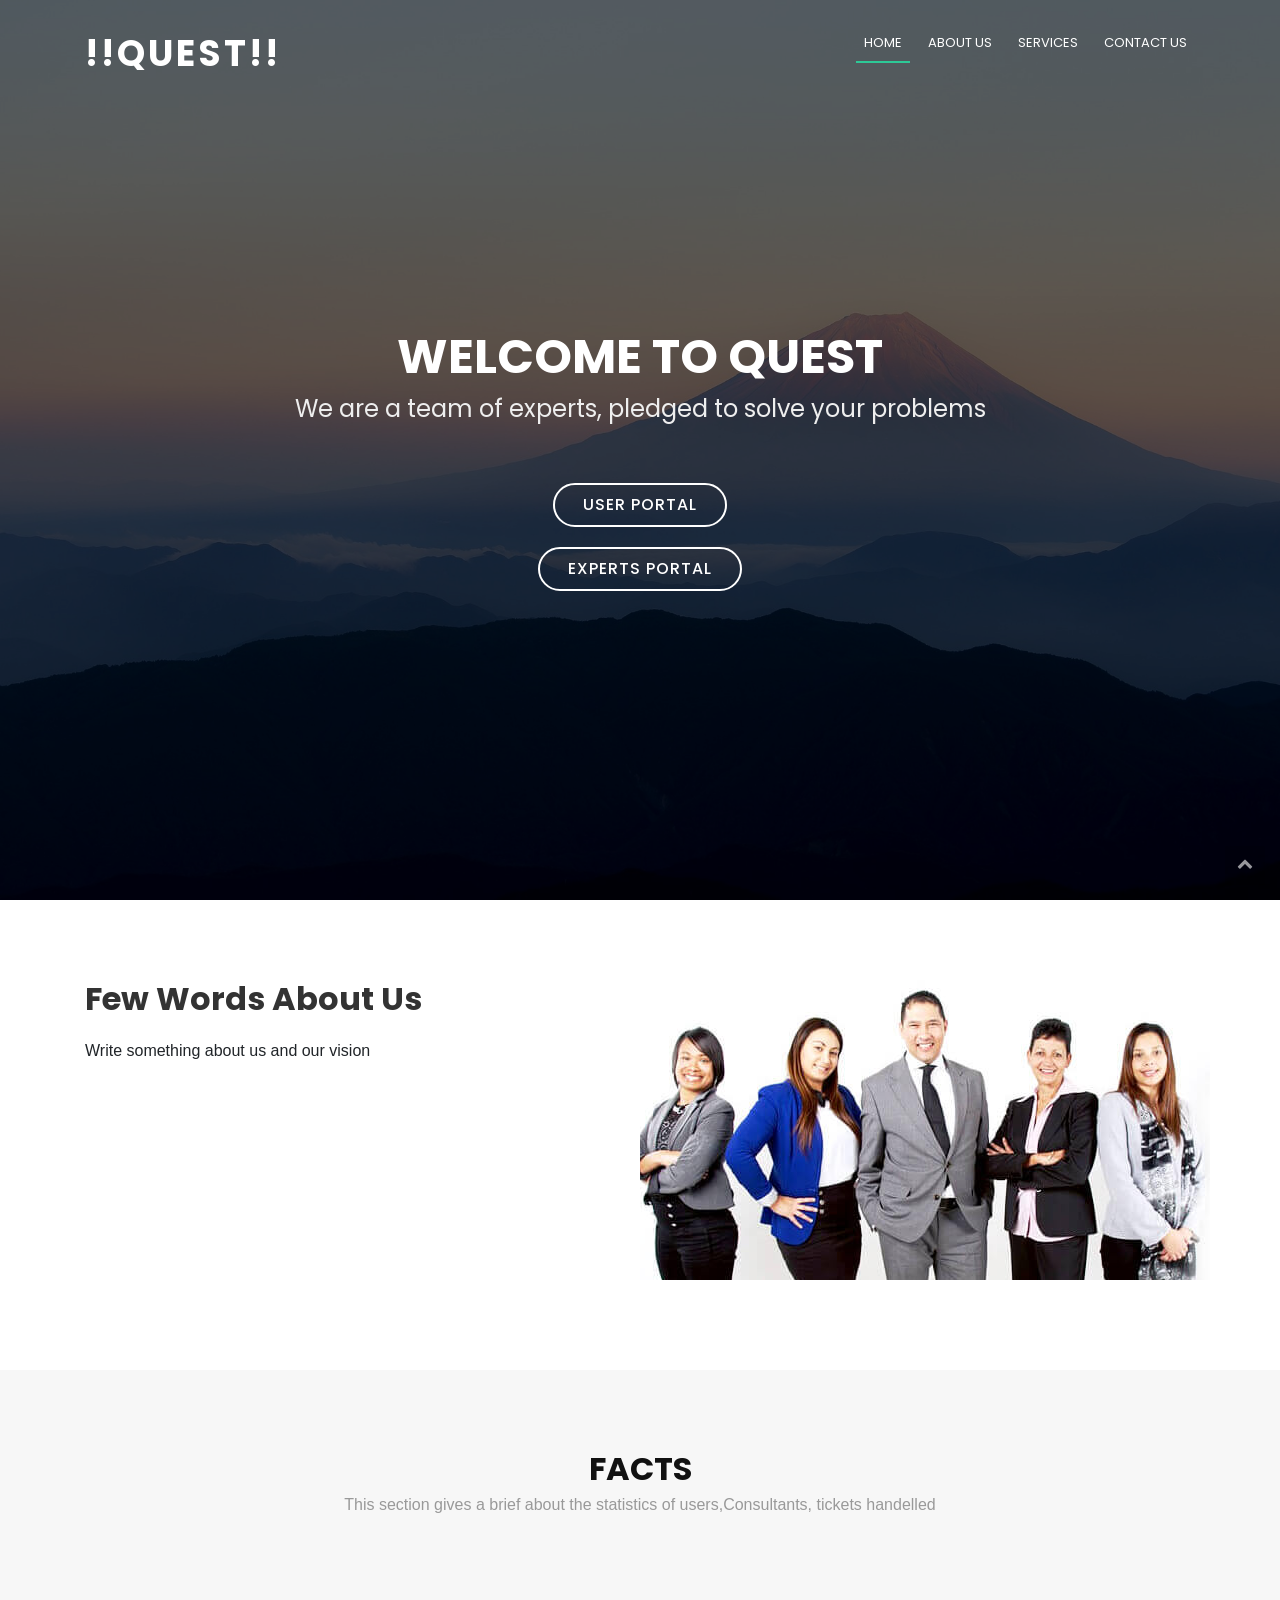
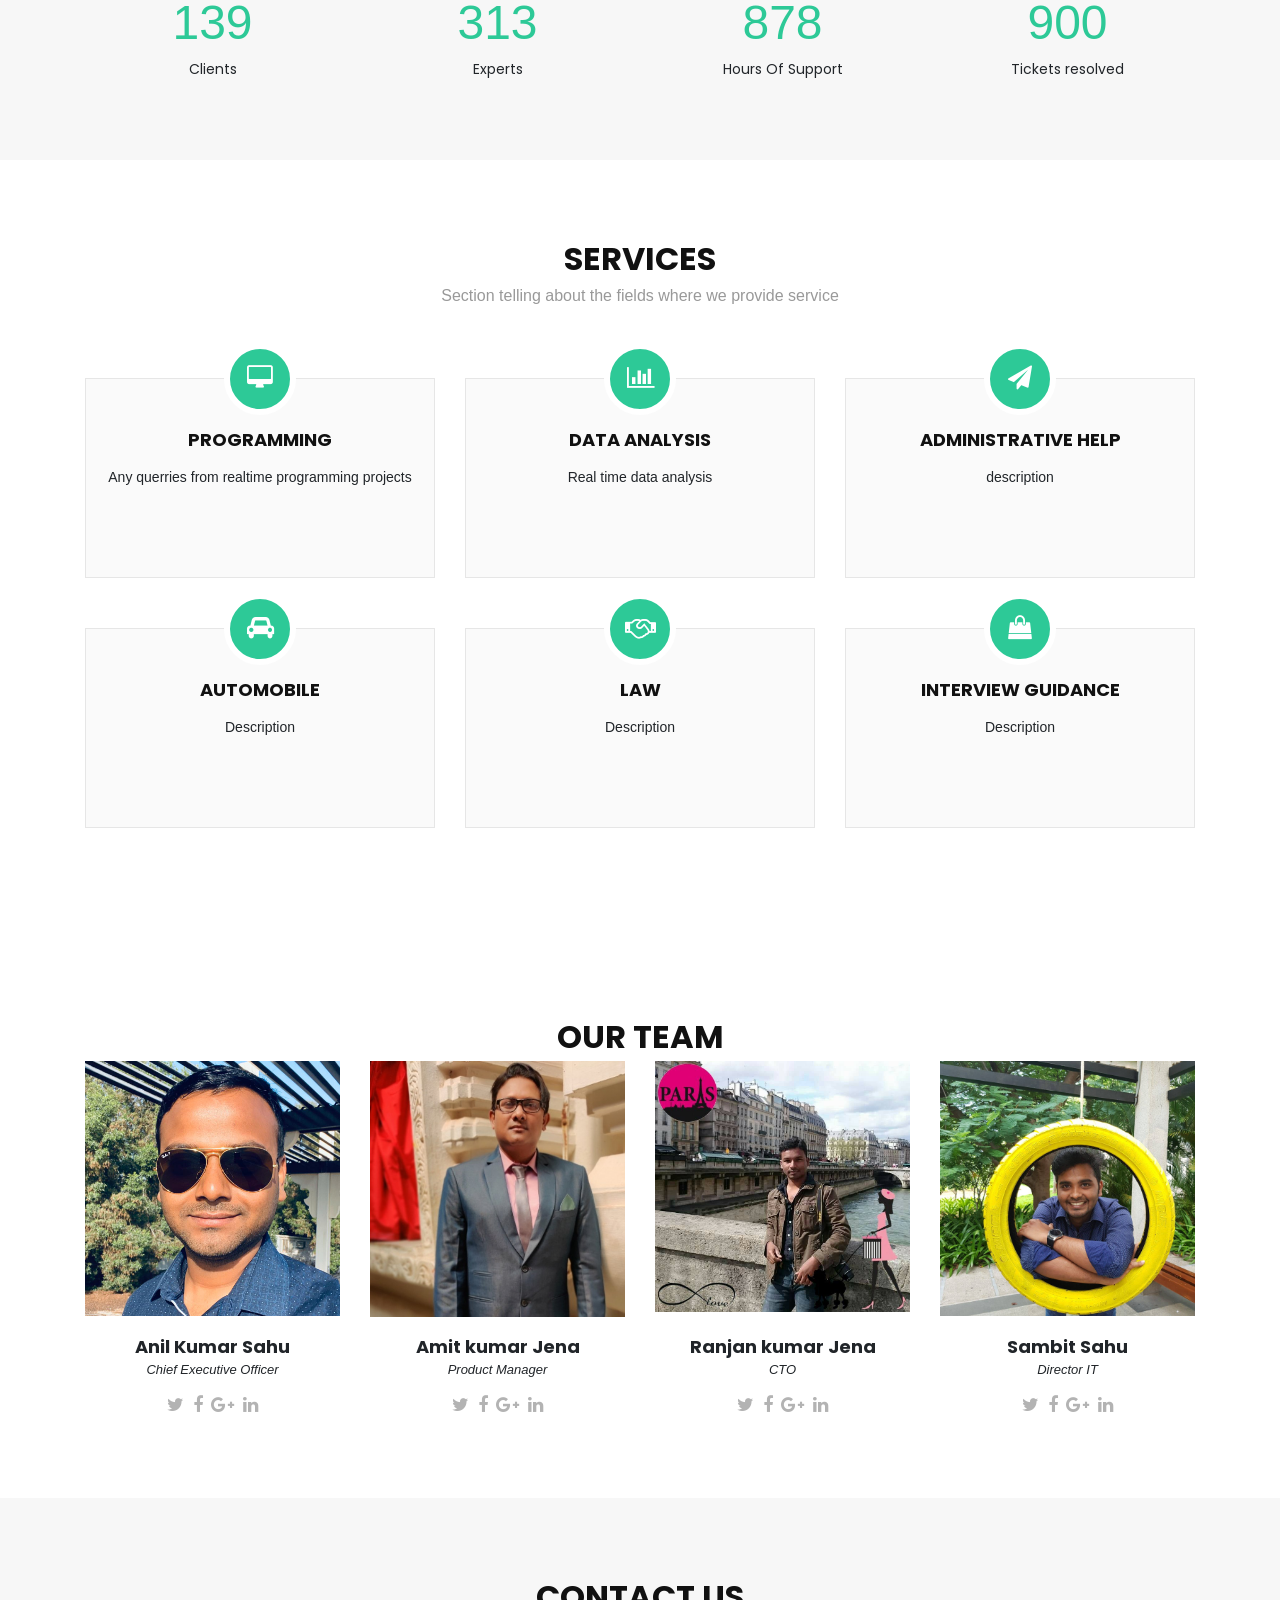
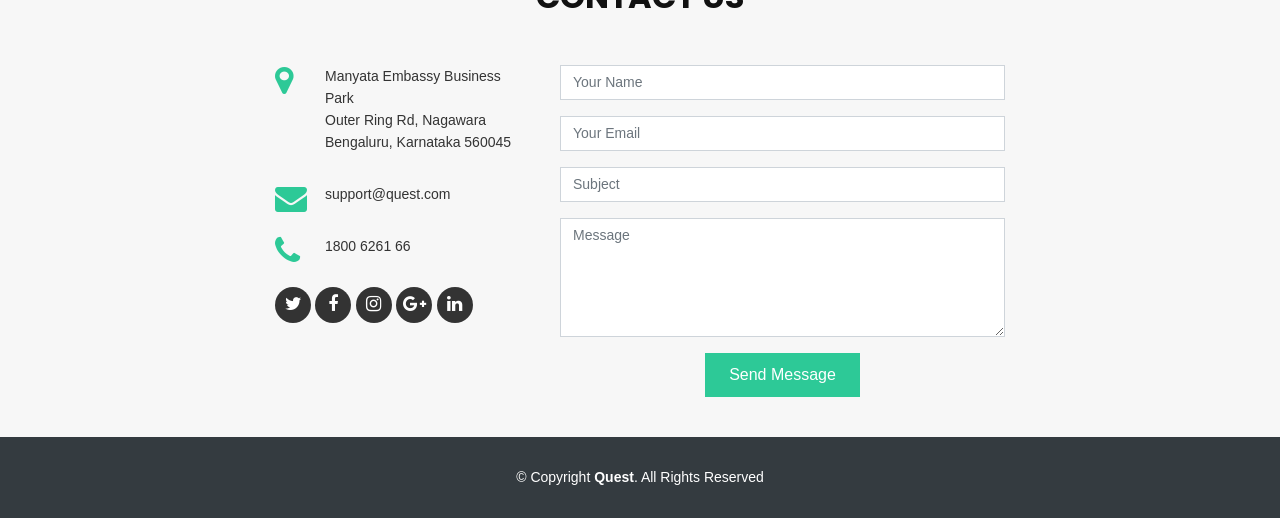
<file: custws/static/custws/index.html>
<!DOCTYPE html>
<html lang="en">
<head>
  <meta charset="utf-8">
  <title>!!Quest!!</title>
  <meta content="width=device-width, initial-scale=1.0" name="viewport">
  <meta content="" name="keywords">
  <meta content="" name="description">

  <!-- Favicons -->
  <link href="img/favicon.png" rel="icon">
  <link href="img/apple-touch-icon.png" rel="apple-touch-icon">

  <!-- Google Fonts -->
  <link href="https://fonts.googleapis.com/css?family=Open+Sans:300,300i,400,400i,700,700i|Poppins:300,400,500,700" rel="stylesheet">

  <!-- Bootstrap CSS File -->
  <link href="lib/bootstrap/css/bootstrap.min.css" rel="stylesheet">

  <!-- Libraries CSS Files -->
  <link href="lib/font-awesome/css/font-awesome.min.css" rel="stylesheet">
  <link href="lib/animate/animate.min.css" rel="stylesheet">

  <!-- Main Stylesheet File -->
  <link href="css/style.css" rel="stylesheet">

  
</head>

<body>

  <!--==========================
  Header
  ============================-->
  <header id="header">
    <div class="container">

      <div id="logo" class="pull-left">
        <!-- <a href="#hero"><img src="img/questlogo.png" alt="" title="" />LOGO</img></a> -->
        <!-- Uncomment below if you prefer to use a text logo -->
        <h1><a href="#hero">!!Quest!!</a></h1>
      </div>

      <nav id="nav-menu-container">
        <ul class="nav-menu">
          <li class="menu-active"><a href="#hero">Home</a></li>
          <li><a href="#about">About Us</a></li>
          <li><a href="#services">Services</a></li>
          <!-- <li><a href="#portfolio">Portfolio</a></li> -->
          <!-- <li><a href="#team">Team</a></li> -->
          <!-- <li class="menu-has-children"><a href="">Drop Down</a>
            <ul>
              <li><a href="#">Drop Down 1</a></li>
              <li class="menu-has-children"><a href="#">Drop Down 2</a>
                <ul>
                  <li><a href="#">Deep Drop Down 1</a></li>
                  <li><a href="#">Deep Drop Down 2</a></li>
                  <li><a href="#">Deep Drop Down 3</a></li>
                  <li><a href="#">Deep Drop Down 4</a></li>
                  <li><a href="#">Deep Drop Down 5</a></li>
                </ul>
              </li>
              <li><a href="#">Drop Down 3</a></li>
              <li><a href="#">Drop Down 4</a></li>
              <li><a href="#">Drop Down 5</a></li>
            </ul>
          </li> -->
          <li><a href="#contact">Contact Us</a></li>
        </ul>
      </nav><!-- #nav-menu-container -->
    </div>
  </header><!-- #header -->

  <!--==========================
    Hero Section
  ============================-->
  <section id="hero">
    <div class="hero-container">
      <h1>Welcome to QUEST</h1>
      <h2>We are a team of experts, pledged to solve your problems</h2>
      <a href="#" class="btn-get-started">User Portal</a>
      <a href="#" class="btn-get-started">Experts Portal</a>
    </div>
  </section><!-- #hero -->

  <main id="main">

    <!--==========================
      About Us Section
    ============================-->
    <section id="about">
      <div class="container">
        <div class="row about-container">

          <div class="col-lg-6 content order-lg-1 order-2">
            <h2 class="title">Few Words About Us</h2>
            <p>
              Write something about us and our vision
            </p>

            <!-- <div class="icon-box wow fadeInUp">
              <div class="icon"><i class="fa fa-shopping-bag"></i></div>
              <h4 class="title"><a href="">Eiusmod Tempor</a></h4>
              <p class="description">Et harum quidem rerum facilis est et expedita distinctio. Nam libero tempore, cum soluta nobis est eligendi</p>
            </div>

            <div class="icon-box wow fadeInUp" data-wow-delay="0.2s">
              <div class="icon"><i class="fa fa-photo"></i></div>
              <h4 class="title"><a href="">Magni Dolores</a></h4>
              <p class="description">Excepteur sint occaecat cupidatat non proident, sunt in culpa qui officia deserunt mollit anim id est laborum</p>
            </div>

            <div class="icon-box wow fadeInUp" data-wow-delay="0.4s">
              <div class="icon"><i class="fa fa-bar-chart"></i></div>
              <h4 class="title"><a href="">Dolor Sitema</a></h4>
              <p class="description">Minim veniam, quis nostrud exercitation ullamco laboris nisi ut aliquip ex ea commodo consequat tarad limino ata</p>
            </div> -->

          </div>

          <div class="col-lg-6 background order-lg-2 order-1 wow fadeInRight"></div>
        </div>

      </div>
    </section><!-- #about -->

    <!--==========================
      Facts Section
    ============================-->
    <section id="facts">
      <div class="container wow fadeIn">
        <div class="section-header">
          <h3 class="section-title">Facts</h3>
          <p class="section-description">This section gives a brief about the statistics of users,Consultants, tickets handelled</p>
        </div>
        <div class="row counters">

  				<div class="col-lg-3 col-6 text-center">
            <span data-toggle="counter-up">232</span>
            <p>Clients</p>
  				</div>

          <div class="col-lg-3 col-6 text-center">
            <span data-toggle="counter-up">521</span>
            <p>Experts</p>
  				</div>

          <div class="col-lg-3 col-6 text-center">
            <span data-toggle="counter-up">1,463</span>
            <p>Hours Of Support</p>
  				</div>

          <div class="col-lg-3 col-6 text-center">
            <span data-toggle="counter-up">1500</span>
            <p>Tickets resolved</p>
  				</div>

  			</div>

      </div>
    </section><!-- #facts -->

    <!--==========================
      Services Section
    ============================-->
    <section id="services">
      <div class="container wow fadeIn">
        <div class="section-header">
          <h3 class="section-title">Services</h3>
          <p class="section-description">Section telling about the fields where we provide service</p>
        </div>
        <div class="row">
          <div class="col-lg-4 col-md-6 wow fadeInUp" data-wow-delay="0.2s">
            <div class="box">
              <div class="icon"><a href="#"><i class="fa fa-desktop"></i></a></div>
              <h4 class="title"><a href="#">Programming</a></h4>
              <p class="description">Any querries from realtime programming projects</p>
            </div>
          </div>
          <div class="col-lg-4 col-md-6 wow fadeInUp" data-wow-delay="0.4s">
            <div class="box">
              <div class="icon"><a href="#"><i class="fa fa-bar-chart"></i></a></div>
              <h4 class="title"><a href="#">Data Analysis</a></h4>
              <p class="description">Real time data analysis</p>
            </div>
          </div>
          <div class="col-lg-4 col-md-6 wow fadeInUp" data-wow-delay="0.6s">
            <div class="box">
              <div class="icon"><a href="#"><i class="fa fa-paper-plane"></i></a></div>
              <h4 class="title"><a href="#">Administrative help</a></h4>
              <p class="description">description</p>
            </div>
          </div>

          <div class="col-lg-4 col-md-6 wow fadeInUp" data-wow-delay="0.2s">
            <div class="box">
              <div class="icon"><a href="#"><i class="fa fa-car"></i></a></div>
              <h4 class="title"><a href="#">Automobile</a></h4>
              <p class="description">Description</p>
            </div>
          </div>
          <div class="col-lg-4 col-md-6 wow fadeInUp" data-wow-delay="0.4s">
            <div class="box">
              <div class="icon"><a href="#"><i class="fa fa-handshake-o"></i></a></div>
              <h4 class="title"><a href="#">Law</a></h4>
              <p class="description">Description</p>
            </div>
          </div>
          <div class="col-lg-4 col-md-6 wow fadeInUp" data-wow-delay="0.6s">
            <div class="box">
              <div class="icon"><a href="#"><i class="fa fa-shopping-bag"></i></a></div>
              <h4 class="title"><a href="#">Interview Guidance</a></h4>
              <p class="description">Description</p>
            </div>
          </div>
        </div>

      </div>
    </section><!-- #services -->

    <!--==========================
    Call To Action Section
    ============================-->
    <!-- <section id="call-to-action">
      <div class="container wow fadeIn">
        <div class="row">
          <div class="col-lg-9 text-center text-lg-left">
            <h3 class="cta-title">Call To Action</h3>
            <p class="cta-text"> Duis aute irure dolor in reprehenderit in voluptate velit esse cillum dolore eu fugiat nulla pariatur. Excepteur sint occaecat cupidatat non proident, sunt in culpa qui officia deserunt mollit anim id est laborum.</p>
          </div>
          <div class="col-lg-3 cta-btn-container text-center">
            <a class="cta-btn align-middle" href="#">Call To Action</a>
          </div>
        </div>

      </div>
    </section> -->
    <!-- #call-to-action -->

    <!--==========================
      Portfolio Section
    ============================-->
    <!-- <section id="portfolio">
      <div class="container wow fadeInUp">
        <div class="section-header">
          <h3 class="section-title">Portfolio</h3>
          <p class="section-description">Sed ut perspiciatis unde omnis iste natus error sit voluptatem accusantium doloremque</p>
        </div>
        <div class="row">

          <div class="col-lg-12">
            <ul id="portfolio-flters">
              <li data-filter=".filter-app, .filter-card, .filter-logo, .filter-web" class="filter-active">All</li>
              <li data-filter=".filter-app">App</li>
              <li data-filter=".filter-card">Card</li>
              <li data-filter=".filter-logo">Logo</li>
              <li data-filter=".filter-web">Web</li>
            </ul>
          </div>
        </div>

        <div class="row" id="portfolio-wrapper">
          <div class="col-lg-3 col-md-6 portfolio-item filter-app">
            <a href="">
              <img src="img/portfolio/app1.jpg" alt="">
              <div class="details">
                <h4>App 1</h4>
                <span>Alored dono par</span>
              </div>
            </a>
          </div>

          <div class="col-lg-3 col-md-6 portfolio-item filter-web">
            <a href="">
              <img src="img/portfolio/web2.jpg" alt="">
              <div class="details">
                <h4>Web 2</h4>
                <span>Alored dono par</span>
              </div>
            </a>
          </div>

          <div class="col-lg-3 col-md-6 portfolio-item filter-app">
            <a href="">
              <img src="img/portfolio/app3.jpg" alt="">
              <div class="details">
                <h4>App 3</h4>
                <span>Alored dono par</span>
              </div>
            </a>
          </div>

          <div class="col-lg-3 col-md-6 portfolio-item filter-card">
            <a href="">
              <img src="img/portfolio/card1.jpg" alt="">
              <div class="details">
                <h4>Card 1</h4>
                <span>Alored dono par</span>
              </div>
            </a>
          </div>

          <div class="col-lg-3 col-md-6 portfolio-item filter-card">
            <a href="">
              <img src="img/portfolio/card2.jpg" alt="">
              <div class="details">
                <h4>Card 2</h4>
                <span>Alored dono par</span>
              </div>
            </a>
          </div>

          <div class="col-lg-3 col-md-6 portfolio-item filter-web">
            <a href="">
              <img src="img/portfolio/web3.jpg" alt="">
              <div class="details">
                <h4>Web 3</h4>
                <span>Alored dono par</span>
              </div>
            </a>
          </div>

          <div class="col-lg-3 col-md-6 portfolio-item filter-card">
            <a href="">
              <img src="img/portfolio/card3.jpg" alt="">
              <div class="details">
                <h4>Card 3</h4>
                <span>Alored dono par</span>
              </div>
            </a>
          </div>

          <div class="col-lg-3 col-md-6 portfolio-item filter-app">
            <a href="">
              <img src="img/portfolio/app2.jpg" alt="">
              <div class="details">
                <h4>App 2</h4>
                <span>Alored dono par</span>
              </div>
            </a>
          </div>

          <div class="col-lg-3 col-md-6 portfolio-item filter-logo">
            <a href="">
              <img src="img/portfolio/logo1.jpg" alt="">
              <div class="details">
                <h4>Logo 1</h4>
                <span>Alored dono par</span>
              </div>
            </a>
          </div>

          <div class="col-lg-3 col-md-6 portfolio-item filter-logo">
            <a href="">
              <img src="img/portfolio/logo3.jpg" alt="">
              <div class="details">
                <h4>Logo 3</h4>
                <span>Alored dono par</span>
              </div>
            </a>
          </div>

          <div class="col-lg-3 col-md-6 portfolio-item filter-web">
            <a href="">
              <img src="img/portfolio/web1.jpg" alt="">
              <div class="details">
                <h4>Web 1</h4>
                <span>Alored dono par</span>
              </div>
            </a>
          </div>

          <div class="col-lg-3 col-md-6 portfolio-item filter-logo">
            <a href="">
              <img src="img/portfolio/logo2.jpg" alt="">
              <div class="details">
                <h4>Logo 2</h4>
                <span>Alored dono par</span>
              </div>
            </a>
          </div>

        </div>

      </div>
    </section>#portfolio -->

    <!--==========================
      Team Section
    ============================-->
    <section id="team">
      <div class="container wow fadeInUp">
        <div class="section-header">
          <h3 class="section-title">Our Team</h3>
          <!-- <p class="section-description"></p> -->
        </div>
        <div class="row">
          <div class="col-lg-3 col-md-6">
            <div class="member">
              <div class="pic"><img src="img/anilbhai.jpg" alt=""></div>
              <h4>Anil Kumar Sahu</h4>
              <span>Chief Executive Officer</span>
              <div class="social">
                <a href=""><i class="fa fa-twitter"></i></a>
                <a href=""><i class="fa fa-facebook"></i></a>
                <a href=""><i class="fa fa-google-plus"></i></a>
                <a href=""><i class="fa fa-linkedin"></i></a>
              </div>
            </div>
          </div>

          <div class="col-lg-3 col-md-6">
            <div class="member">
              <div class="pic"><img src="img/amitbhai.jpg" alt=""></div>
              <h4>Amit kumar Jena</h4>
              <span>Product Manager</span>
              <div class="social">
                <a href=""><i class="fa fa-twitter"></i></a>
                <a href=""><i class="fa fa-facebook"></i></a>
                <a href=""><i class="fa fa-google-plus"></i></a>
                <a href=""><i class="fa fa-linkedin"></i></a>
              </div>
            </div>
          </div>

          <div class="col-lg-3 col-md-6">
            <div class="member">
              <div class="pic"><img src="img/ranjanbhai.jpg" alt=""></div>
              <h4>Ranjan kumar Jena</h4>
              <span>CTO</span>
              <div class="social">
                <a href=""><i class="fa fa-twitter"></i></a>
                <a href=""><i class="fa fa-facebook"></i></a>
                <a href=""><i class="fa fa-google-plus"></i></a>
                <a href=""><i class="fa fa-linkedin"></i></a>
              </div>
            </div>
          </div>

          <div class="col-lg-3 col-md-6">
            <div class="member">
              <div class="pic"><img src="img/sambit.jpg" alt=""></div>
              <h4>Sambit Sahu</h4>
              <span>Director IT</span>
              <div class="social">
                <a href=""><i class="fa fa-twitter"></i></a>
                <a href=""><i class="fa fa-facebook"></i></a>
                <a href=""><i class="fa fa-google-plus"></i></a>
                <a href=""><i class="fa fa-linkedin"></i></a>
              </div>
            </div>
          </div>
        </div>

      </div>
    </section><!-- #team -->

    <!--==========================
      Contact Section
    ============================-->
    <section id="contact">
      <div class="container wow fadeInUp">
        <div class="section-header">
          <h3 class="section-title">Contact Us</h3>
          <!-- <p class="section-description"></p> -->
        </div>
      </div>

      <!-- Uncomment below if you wan to use dynamic maps -->
      <!-- <iframe src="https://www.google.com/maps/place/Manayata+Tech+Park,+Nagavara,+Bengaluru,+Karnataka/@13.0479464,77.6124347,15z/data=!3m1!4b1!4m5!3m4!1s0x3bae176e29b13739:0xe64bb86542642414!8m2!3d13.0448306!4d77.6221091" width="50%" height="200" frameborder="0" style="border:0" allowfullscreen></iframe> -->

      <div class="container wow fadeInUp mt-5">
        <div class="row justify-content-center">

          <div class="col-lg-3 col-md-4">

            <div class="info">
              <div>
                <i class="fa fa-map-marker"></i>
                <p>Manyata Embassy Business Park<br> Outer Ring Rd, Nagawara<br> Bengaluru, Karnataka 560045</p>
              </div>

              <div>
                <i class="fa fa-envelope"></i>
                <p>support@quest.com</p>
              </div>

              <div>
                <i class="fa fa-phone"></i>
                <p>1800 6261 66</p>
              </div>
            </div>

            <div class="social-links">
              <a href="#" class="twitter"><i class="fa fa-twitter"></i></a>
              <a href="#" class="facebook"><i class="fa fa-facebook"></i></a>
              <a href="#" class="instagram"><i class="fa fa-instagram"></i></a>
              <a href="#" class="google-plus"><i class="fa fa-google-plus"></i></a>
              <a href="#" class="linkedin"><i class="fa fa-linkedin"></i></a>
            </div>

          </div>

          <div class="col-lg-5 col-md-8">
            <div class="form">
              <div id="sendmessage">Your message has been sent. Thank you!</div>
              <div id="errormessage"></div>
              <form action="" method="post" role="form" class="contactForm">
                <div class="form-group">
                  <input type="text" name="name" class="form-control" id="name" placeholder="Your Name" data-rule="minlen:4" data-msg="Please enter at least 4 chars" />
                  <div class="validation"></div>
                </div>
                <div class="form-group">
                  <input type="email" class="form-control" name="email" id="email" placeholder="Your Email" data-rule="email" data-msg="Please enter a valid email" />
                  <div class="validation"></div>
                </div>
                <div class="form-group">
                  <input type="text" class="form-control" name="subject" id="subject" placeholder="Subject" data-rule="minlen:4" data-msg="Please enter at least 8 chars of subject" />
                  <div class="validation"></div>
                </div>
                <div class="form-group">
                  <textarea class="form-control" name="message" rows="5" data-rule="required" data-msg="Please write something for us" placeholder="Message"></textarea>
                  <div class="validation"></div>
                </div>
                <div class="text-center"><button type="submit">Send Message</button></div>
              </form>
            </div>
          </div>

        </div>

      </div>
    </section><!-- #contact -->

  </main>

  <!--==========================
    Footer
  ============================-->
  <footer id="footer">
    <div class="footer-top">
      <div class="container">

      </div>
    </div>

    <div class="container">
      <div class="copyright">
        &copy; Copyright <strong>Quest</strong>. All Rights Reserved
      </div>
      <!-- <div class="credits">       
        Designed by <a href="https://bootstrapmade.com/">BootstrapMade</a>
      </div> -->
    </div>
  </footer><!-- #footer -->

  <a href="#" class="back-to-top"><i class="fa fa-chevron-up"></i></a>

  <!-- JavaScript Libraries -->
  <script src="lib/jquery/jquery.min.js"></script>
  <script src="lib/jquery/jquery-migrate.min.js"></script>
  <script src="lib/bootstrap/js/bootstrap.bundle.min.js"></script>
  <script src="lib/easing/easing.min.js"></script>
  <script src="lib/wow/wow.min.js"></script>
  <script src="lib/waypoints/waypoints.min.js"></script>
  <script src="lib/counterup/counterup.min.js"></script>
  <script src="lib/superfish/hoverIntent.js"></script>
  <script src="lib/superfish/superfish.min.js"></script>

  <!-- Contact Form JavaScript File -->
  <script src="contactform/contactform.js"></script>

  <!-- Template Main Javascript File -->
  <script src="js/main.js"></script>

</body>
</html>
</file>
<file: custws/static/custws/css/style.css>
# General
--------------------------------------------------------------*/
body {
  background: #fff;
  color: #666666;
  font-family: "Times new roman Serif", sans-serif;
}

a {
  color: #2dc997;
}

a:hover, a:active, a:focus {
  color: #2dca98;
  outline: none;
  text-decoration: none;
}

p {
  padding: 0;
  margin: 0 0 30px 0;
}

h1, h2, h3, h4, h5, h6 {
  font-family: "Poppins", sans-serif;
  font-weight: 400;
  margin: 0 0 20px 0;
  padding: 0;
}

/* Prelaoder */
#preloader {
  position: fixed;
  left: 0;
  top: 0;
  z-index: 999;
  width: 100%;
  height: 100%;
  overflow: visible;
  background: #fff url("../img/preloader.svg") no-repeat center center;
}

/* Back to top button */
.back-to-top {
  position: fixed;
  display: none;
  background: rgba(0, 0, 0, 0.2);
  color: #fff;
  padding: 6px 12px 9px 12px;
  font-size: 16px;
  border-radius: 2px;
  right: 15px;
  bottom: 15px;
  transition: background 0.5s;
}

@media (max-width: 768px) {
  .back-to-top {
    bottom: 15px;
  }
}

.back-to-top:focus {
  background: rgba(0, 0, 0, 0.2);
  color: #fff;
  outline: none;
}

.back-to-top:hover {
  background: #2dc997;
  color: #fff;
}

/*--------------------------------------------------------------
# Header
--------------------------------------------------------------*/
#header {
  padding: 30px 0;
  height: 92px;
  position: fixed;
  left: 0;
  top: 0;
  right: 0;
  transition: all 0.5s;
  z-index: 997;
}

#header #logo {
  float: left;
}

#header #logo h1 {
  font-size: 36px;
  margin: 0;
  padding: 6px 0;
  line-height: 1;
  font-family: "Poppins", sans-serif;
  font-weight: 700;
  letter-spacing: 3px;
  text-transform: uppercase;
}

#header #logo h1 a, #header #logo h1 a:hover {
  color: #fff;
}

#header #logo img {
  padding: 0;
  margin: 0;
}

@media (max-width: 768px) {
  #header #logo h1 {
    font-size: 26px;
  }
  #header #logo img {
    max-height: 40px;
  }
}

#header.header-fixed {
  background: rgba(52, 59, 64, 0.9);
  padding: 20px 0;
  height: 72px;
  transition: all 0.5s;
}

/*--------------------------------------------------------------
# Hero Section
--------------------------------------------------------------*/
#hero {
  width: 100%;
  height: 100vh;
  background: url(../img/hero-bg.jpg) top center;
  background-size: cover;
  position: relative;
}

@media (min-width: 1024px) {
  #hero {
    background-attachment: fixed;
  }
}

#hero:before {
  content: "";
  background: rgba(0, 0, 0, 0.6);
  position: absolute;
  bottom: 0;
  top: 0;
  left: 0;
  right: 0;
}

#hero .hero-container {
  position: absolute;
  bottom: 0;
  top: 0;
  left: 0;
  right: 0;
  display: flex;
  justify-content: center;
  align-items: center;
  flex-direction: column;
  text-align: center;
}

#hero h1 {
  margin: 30px 0 10px 0;
  font-size: 48px;
  font-weight: 700;
  line-height: 56px;
  text-transform: uppercase;
  color: #fff;
}

@media (max-width: 768px) {
  #hero h1 {
    font-size: 28px;
    line-height: 36px;
  }
}

#hero h2 {
  color: #eee;
  margin-bottom: 50px;
  font-size: 24px;
}

@media (max-width: 768px) {
  #hero h2 {
    font-size: 18px;
    line-height: 24px;
    margin-bottom: 30px;
  }
}

#hero .btn-get-started {
  font-family: "Poppins", sans-serif;
  text-transform: uppercase;
  font-weight: 500;
  font-size: 16px;
  letter-spacing: 1px;
  display: inline-block;
  padding: 8px 28px;
  border-radius: 50px;
  transition: 0.5s;
  margin: 10px;
  border: 2px solid #fff;
  color: #fff;
}

#hero .btn-get-started:hover {
  background: #2dc997;
  border: 2px solid #2dc997;
}

/*--------------------------------------------------------------
# Navigation Menu
--------------------------------------------------------------*/
/* Nav Menu Essentials */
.nav-menu, .nav-menu * {
  margin: 0;
  padding: 0;
  list-style: none;
}

.nav-menu ul {
  position: absolute;
  display: none;
  top: 100%;
  left: 0;
  z-index: 99;
}

.nav-menu li {
  position: relative;
  white-space: nowrap;
}

.nav-menu > li {
  float: left;
}

.nav-menu li:hover > ul,
.nav-menu li.sfHover > ul {
  display: block;
}

.nav-menu ul ul {
  top: 0;
  left: 100%;
}

.nav-menu ul li {
  min-width: 180px;
}

/* Nav Menu Arrows */
.sf-arrows .sf-with-ul {
  padding-right: 30px;
}

.sf-arrows .sf-with-ul:after {
  content: "\f107";
  position: absolute;
  right: 15px;
  font-family: FontAwesome;
  font-style: normal;
  font-weight: normal;
}

.sf-arrows ul .sf-with-ul:after {
  content: "\f105";
}

/* Nav Meu Container */
#nav-menu-container {
  float: right;
  margin: 0;
}

@media (max-width: 768px) {
  #nav-menu-container {
    display: none;
  }
}

/* Nav Meu Styling */
.nav-menu a {
  padding: 0 8px 10px 8px;
  text-decoration: none;
  display: inline-block;
  color: #fff;
  font-family: "Poppins", sans-serif;
  font-weight: 400;
  text-transform: uppercase;
  font-size: 13px;
  outline: none;
}

.nav-menu > li {
  margin-left: 10px;
}

.nav-menu > li > a:before {
  content: "";
  position: absolute;
  width: 100%;
  height: 2px;
  bottom: 0;
  left: 0;
  background-color: #2dc997;
  visibility: hidden;
  -webkit-transform: scaleX(0);
  transform: scaleX(0);
  -webkit-transition: all 0.3s ease-in-out 0s;
  transition: all 0.3s ease-in-out 0s;
}

.nav-menu a:hover:before, .nav-menu li:hover > a:before, .nav-menu .menu-active > a:before {
  visibility: visible;
  -webkit-transform: scaleX(1);
  transform: scaleX(1);
}

.nav-menu ul {
  margin: 4px 0 0 0;
  border: 1px solid #e7e7e7;
}

.nav-menu ul li {
  background: #fff;
}

.nav-menu ul li:first-child {
  border-top: 0;
}

.nav-menu ul li a {
  padding: 10px;
  color: #333;
  transition: 0.3s;
  display: block;
  font-size: 13px;
  text-transform: none;
}

.nav-menu ul li a:hover {
  background: #2dc997;
  color: #fff;
}

.nav-menu ul ul {
  margin: 0;
}

/* Mobile Nav Toggle */
#mobile-nav-toggle {
  position: fixed;
  right: 0;
  top: 0;
  z-index: 999;
  margin: 20px 20px 0 0;
  border: 0;
  background: none;
  font-size: 24px;
  display: none;
  transition: all 0.4s;
  outline: none;
  cursor: pointer;
}

#mobile-nav-toggle i {
  color: #fff;
}

@media (max-width: 768px) {
  #mobile-nav-toggle {
    display: inline;
  }
}

/* Mobile Nav Styling */
#mobile-nav {
  position: fixed;
  top: 0;
  padding-top: 18px;
  bottom: 0;
  z-index: 998;
  background: rgba(52, 59, 64, 0.9);
  left: -260px;
  width: 260px;
  overflow-y: auto;
  transition: 0.4s;
}

#mobile-nav ul {
  padding: 0;
  margin: 0;
  list-style: none;
}

#mobile-nav ul li {
  position: relative;
}

#mobile-nav ul li a {
  color: #fff;
  font-size: 16px;
  overflow: hidden;
  padding: 10px 22px 10px 15px;
  position: relative;
  text-decoration: none;
  width: 100%;
  display: block;
  outline: none;
}

#mobile-nav ul li a:hover {
  color: #fff;
}

#mobile-nav ul li li {
  padding-left: 30px;
}

#mobile-nav ul .menu-has-children i {
  position: absolute;
  right: 0;
  z-index: 99;
  padding: 15px;
  cursor: pointer;
  color: #fff;
}

#mobile-nav ul .menu-has-children i.fa-chevron-up {
  color: #2dc997;
}

#mobile-nav ul .menu-item-active {
  color: #2dc997;
}

#mobile-body-overly {
  width: 100%;
  height: 100%;
  z-index: 997;
  top: 0;
  left: 0;
  position: fixed;
  background: rgba(52, 59, 64, 0.9);
  display: none;
}

/* Mobile Nav body classes */
body.mobile-nav-active {
  overflow: hidden;
}

body.mobile-nav-active #mobile-nav {
  left: 0;
}

body.mobile-nav-active #mobile-nav-toggle {
  color: #fff;
}

/*--------------------------------------------------------------
# Sections
--------------------------------------------------------------*/
/* Sections Header
--------------------------------*/
.section-header .section-title {
  font-size: 32px;
  color: #111;
  text-transform: uppercase;
  text-align: center;
  font-weight: 700;
  margin-bottom: 5px;
}

.section-header .section-description {
  text-align: center;
  padding-bottom: 40px;
  color: #999;
}

/* About Us Section
--------------------------------*/
#about {
  background: #fff;
  padding: 80px 0;
}

#about .about-container .background {
  min-height: 300px;
  background: url(../img/about-img.jpg) center top no-repeat;
  margin-bottom: 10px;
}

#about .about-container .content {
  background: #fff;
}

#about .about-container .title {
  color: #333;
  font-weight: 700;
  font-size: 32px;
}

@media (max-width: 768px) {
  #about .about-container .title {
    padding-top: 15px;
  }
}

#about .about-container p {
  line-height: 26px;
}

#about .about-container p:last-child {
  margin-bottom: 0;
}

#about .about-container .icon-box {
  background: #fff;
  background-size: cover;
  padding: 0 0 30px 0;
}

#about .about-container .icon-box .icon {
  float: left;
  background: #fff;
  width: 64px;
  height: 64px;
  display: flex;
  justify-content: center;
  align-items: center;
  flex-direction: column;
  text-align: center;
  border-radius: 50%;
  border: 2px solid #2dc997;
}

#about .about-container .icon-box .icon i {
  color: #2dc997;
  font-size: 24px;
}

#about .about-container .icon-box .title {
  margin-left: 80px;
  font-weight: 500;
  margin-bottom: 5px;
  font-size: 18px;
  text-transform: uppercase;
}

#about .about-container .icon-box .title a {
  color: #111;
}

#about .about-container .icon-box .description {
  margin-left: 80px;
  line-height: 24px;
  font-size: 14px;
}

/* Facts Section
--------------------------------*/
#facts {
  background: #f7f7f7;
  padding: 80px 0 60px 0;
}

#facts .counters span {
  font-size: 48px;
  display: block;
  color: #2dc997;
}

#facts .counters p {
  padding: 0;
  margin: 0 0 20px 0;
  font-family: "Poppins", sans-serif;
  font-size: 14px;
}

/* Services Section
--------------------------------*/
#services {
  background: #fff;
  background-size: cover;
  padding: 80px 0 60px 0;
}

#services .box {
  padding: 50px 20px;
  margin-bottom: 50px;
  text-align: center;
  border: 1px solid #e6e6e6;
  height: 200px;
  position: relative;
  background: #fafafa;
}

#services .icon {
  position: absolute;
  top: -36px;
  left: calc(50% - 36px);
  transition: 0.2s;
  border-radius: 50%;
  border: 6px solid #fff;
  display: flex;
  justify-content: center;
  align-items: center;
  flex-direction: column;
  text-align: center;
  width: 72px;
  height: 72px;
  background: #2dc997;
}

#services .icon a {
  display: inline-block;
}

#services .icon i {
  color: #fff;
  font-size: 24px;
}

#services .box:hover .icon {
  background: #fff;
  border: 2px solid #2dc997;
}

#services .box:hover .icon i {
  color: #2dc997;
}

#services .box:hover .icon a {
  color: #2dc997;
}

#services .title {
  font-weight: 700;
  font-size: 18px;
  margin-bottom: 15px;
  text-transform: uppercase;
}

#services .title a {
  color: #111;
}

#services .description {
  font-size: 14px;
  line-height: 24px;
}

/* Call To Action Section
--------------------------------*/
#call-to-action {
  background: linear-gradient(rgba(0, 0, 0, 0.6), rgba(0, 0, 0, 0.6)), url(../img/call-to-action-bg.jpg) fixed center center;
  background-size: cover;
  padding: 80px 0;
}

#call-to-action .cta-title {
  color: #fff;
  font-size: 28px;
  font-weight: 700;
}

#call-to-action .cta-text {
  color: #fff;
}

@media (min-width: 769px) {
  #call-to-action .cta-btn-container {
    display: flex;
    align-items: center;
    justify-content: flex-end;
  }
}

#call-to-action .cta-btn {
  font-family: "Poppins", sans-serif;
  text-transform: uppercase;
  font-weight: 500;
  font-size: 16px;
  letter-spacing: 1px;
  display: inline-block;
  padding: 8px 30px;
  border-radius: 50px;
  transition: 0.5s;
  margin: 10px;
  border: 2px solid #fff;
  color: #fff;
}

#call-to-action .cta-btn:hover {
  background: #2dc997;
  border: 2px solid #2dc997;
}

/* Portfolio Section
--------------------------------*/
#portfolio {
  background: #f7f7f7;
  padding: 80px 0;
}

#portfolio #portfolio-wrapper {
  padding-right: 15px;
}

#portfolio #portfolio-flters {
  padding: 0;
  margin: 0 0 45px 0;
  list-style: none;
  text-align: center;
}

#portfolio #portfolio-flters li {
  cursor: pointer;
  margin: 0 10px;
  display: inline-block;
  padding: 10px 22px;
  font-size: 12px;
  line-height: 20px;
  color: #666666;
  border-radius: 4px;
  text-transform: uppercase;
  background: #fff;
  margin-bottom: 5px;
  transition: all 0.3s ease-in-out;
}

#portfolio #portfolio-flters li:hover, #portfolio #portfolio-flters li.filter-active {
  background: #2dc997;
  color: #fff;
}

#portfolio .portfolio-item {
  position: relative;
  height: 200px;
  overflow: hidden !important;
  margin-bottom: 15px;
  transition: all 350ms ease;
  transform: scale(1);
}

#portfolio .portfolio-item a {
  display: block;
  margin-right: 15px;
}

#portfolio .portfolio-item img {
  position: relative;
  top: 0;
  transition: all 600ms cubic-bezier(0.645, 0.045, 0.355, 1);
}

#portfolio .portfolio-item .details {
  height: 50px;
  background: #2dc997;
  position: absolute;
  width: 100%;
  height: 50px;
  bottom: -50px;
  transition: all 300ms cubic-bezier(0.645, 0.045, 0.355, 1);
}

#portfolio .portfolio-item .details h4 {
  font-size: 14px;
  font-weight: 700;
  color: #fff;
  padding: 8px 0 2px 8px;
  margin: 0;
}

#portfolio .portfolio-item .details span {
  display: block;
  color: #fff;
  font-size: 13px;
  padding-left: 8px;
}

#portfolio .portfolio-item:hover .details {
  bottom: 0;
}

#portfolio .portfolio-item:hover img {
  top: -30px;
}

/* Team Section
--------------------------------*/
#team {
  background: #fff;
  padding: 80px 0 60px 0;
}

#team .member {
  text-align: center;
  margin-bottom: 20px;
}

#team .member .pic {
  margin-bottom: 15px;
  overflow: hidden;
  height: 260px;
}

#team .member .pic img {
  max-width: 100%;
}

#team .member h4 {
  font-weight: 700;
  margin-bottom: 2px;
  font-size: 18px;
}

#team .member span {
  font-style: italic;
  display: block;
  font-size: 13px;
}

#team .member .social {
  margin-top: 15px;
}

#team .member .social a {
  color: #b3b3b3;
}

#team .member .social a:hover {
  color: #2dc997;
}

#team .member .social i {
  font-size: 18px;
  margin: 0 2px;
}

/* Contact Section
--------------------------------*/
#contact {
  background: #f7f7f7;
  padding: 80px 0 40px 0;
}

#contact #google-map {
  height: 300px;
  margin-bottom: 20px;
}

#contact .info {
  color: #333333;
}

#contact .info i {
  font-size: 32px;
  color: #2dc997;
  float: left;
}

#contact .info p {
  padding: 0 0 10px 50px;
  margin-bottom: 20px;
  line-height: 22px;
  font-size: 14px;
}

#contact .info .email p {
  padding-top: 5px;
}

#contact .social-links {
  padding-bottom: 20px;
}

#contact .social-links a {
  font-size: 18px;
  display: inline-block;
  background: #333;
  color: #fff;
  line-height: 1;
  padding: 8px 0;
  border-radius: 50%;
  text-align: center;
  width: 36px;
  height: 36px;
  transition: 0.3s;
}

#contact .social-links a:hover {
  background: #2dc997;
  color: #fff;
}

#contact .form #sendmessage {
  color: #2dc997;
  border: 1px solid #2dc997;
  display: none;
  text-align: center;
  padding: 15px;
  font-weight: 600;
  margin-bottom: 15px;
}

#contact .form #errormessage {
  color: red;
  display: none;
  border: 1px solid red;
  text-align: center;
  padding: 15px;
  font-weight: 600;
  margin-bottom: 15px;
}

#contact .form #sendmessage.show, #contact .form #errormessage.show, #contact .form .show {
  display: block;
}

#contact .form .validation {
  color: red;
  display: none;
  margin: 0 0 20px;
  font-weight: 400;
  font-size: 13px;
}

#contact .form input, #contact .form textarea {
  border-radius: 0;
  box-shadow: none;
  font-size: 14px;
}

#contact .form button[type="submit"] {
  background: #2dc997;
  border: 0;
  padding: 10px 24px;
  color: #fff;
  transition: 0.4s;
}

#contact .form button[type="submit"]:hover {
  background: #51d8ad;
}

/*--------------------------------------------------------------
# Footer
--------------------------------------------------------------*/
#footer {
  background: #343b40;
  padding: 30px 0;
  color: #fff;
  font-size: 14px;
}

#footer .copyright {
  text-align: center;
}

#footer .credits {
  padding-top: 10px;
  text-align: center;
  font-size: 13px;
  color: #ccc;
}
</file>
